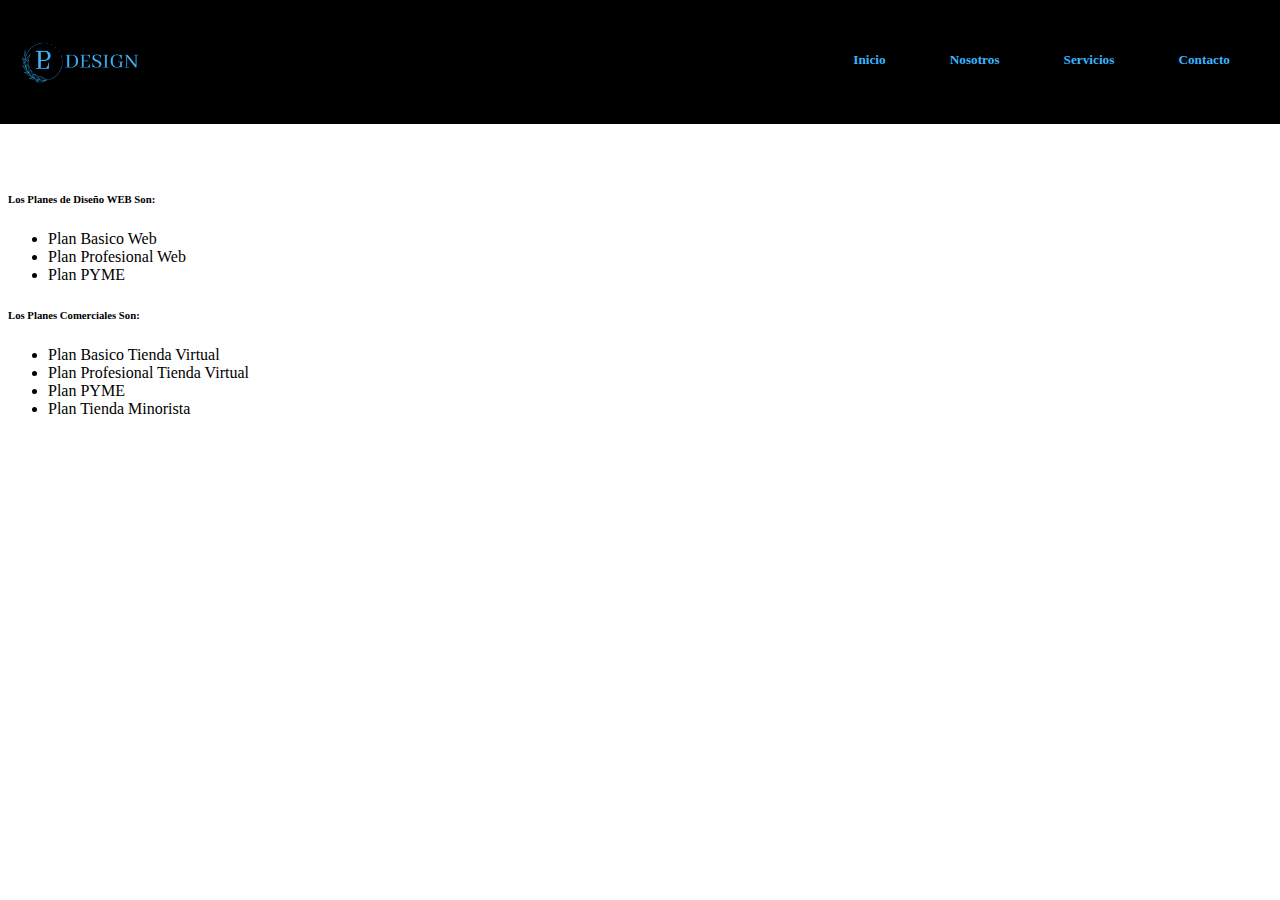
<file: indexo.html>
<!DOCTYPE html>
<html lang="en">
<head>
<meta charset="UTF-8">
<meta name="viewport" content="width=device-width, initial-scale=1.0" >
<meta http-equiv="X-UA-Compatible" content="IE-edge">
<title> LP Designs </title>
<link href="Styles.css" rel="stylesheet">
<link href="https://cdn.jsdelivr.net/npm/bootstrap@5.2.0/dist/css/bootstrap.min.css" rel="stylesheet" integrity="sha384-gH2yIJqKdNHPEq0n4Mqa/HGKIhSkIHeL5AyhkYV8i59U5AR6csBvApHHNl/vI1Bx" crossorigin="anonymous">
</head>	
<body>
<header>

<div href="#" class="logo" role="button">
    <img src="Design (1).png" alt="Logo de la compañia">
    <div class="nombre-empresa"><h2></h2></div>
    </h2>
</div>

<nav>
    <ul>
        <li>
            <div href="#" class="btn-neon1">
            <span id="span1"></span>
            <span id="span2"></span>
            <span id="span3"></span>
            <span id="span4"></span>
            <h5>Inicio</h5>
        <div>
        </li>
        <li>
            <div href="#" class="btn-neon2">
                <span id="span5"></span>
                <span id="span6"></span>
                <span id="span7"></span>
                <span id="span8"></span>
                <h5>Nosotros</h5>
            </div>
        </li>
        <li>
            <div href="#" class="btn-neon3">
                <span id="span9"></span>
                <span id="span10"></span>
                <span id="span11"></span>
                <span id="span12"></span>
                <h5>Servicios</h5>
            </div>
        </li>
        <li>
            <div href="#" class="btn-neon4">
                <span id="span13"></span>
                <span id="span14"></span>
                <span id="span15"></span>
                <span id="span16"></span>
                <h5>Contacto</h5>
            </div>
        </li>
    </ul>
</nav>
</header>
<main class="main">
<div class="container">
<h6>Los Planes de Diseño WEB Son:</h6>
<ul>
<li>Plan Basico Web</li>
<li>Plan Profesional Web</li>
<li>Plan PYME</li>
</ul>
<h6>Los Planes Comerciales Son:</h6>
<ul>
<li>Plan Basico Tienda Virtual</li>
<li>Plan Profesional Tienda Virtual</li>
<li>Plan PYME</li>
<li>Plan Tienda Minorista</li>
</ul>
<p></p>
</div>
</main>
</body>
</html>
</file>
<file: Styles.css>
*{
    box-sizing:border-box;
    }
    main{
    padding-top: 10rem;
    }
    header{
        display: flex;
        min-height: 60px;
        background-color: rgb(0, 0, 0);
        color: white;
        justify-content: space-between;
        align-items: center;
        padding:20px;
    position:fixed;
    left:0;
    top:0;
    right:0;
    }
    h5{
        color: #38b6ff;
        font-family:Abhaya Libre Regular;
    }
    .logo{
        display: flex;
        align-items: center;
    }
    .logo img{
        height: 70px;
        margin-right: 10px;
    }
    .btn-neon1{
        position: relative;
        display: inline-block;
        align-items: center;
        padding: 10px 30px;
        transition: 0.2s;
        overflow: hidden;
    }
    .btn-neon1:hover{
        background: #000000;
        box-shadow: 0 0 10px #b40000, 0 0 30px #b40000, 0 0 70px #b40000;
        transition-delay: 1s;
    }
   .btn-neon1 span{
        position: absolute;
        display: block;
    }
    .btn-neon2{
        position: relative;
        display: inline-block;
        align-items: center;
        padding: 10px 30px;
        transition: 0.2s;
        overflow: hidden;
    }
    .btn-neon2:hover{
        background: #000000;
        box-shadow: 0 0 10px #4400ff, 0 0 30px #4400ff, 0 0 70px #4400ff;
        transition-delay: 1s;
    }
   .btn-neon2 span{
        position: absolute;
        display: block;
    }
    .btn-neon3{
        position: relative;
        display: inline-block;
        align-items: center;
        padding: 10px 30px;
        transition: 0.2s;
        overflow: hidden;
    }
    .btn-neon3:hover{
        background: #000000;
        box-shadow: 0 0 10px #00ff0d, 0 0 30px #00ff0d, 0 0 70px #00ff0d;
        transition-delay: 1s;
    }
   .btn-neon3 span{
        position: absolute;
        display: block;
    }
    .btn-neon4{
        position: relative;
        display: inline-block;
        align-items: center;
        padding: 10px 30px;
        transition: 0.2s;
        overflow: hidden;
    }
    .btn-neon4:hover{
        background: #000000;
        box-shadow: 0 0 10px #ff48c8, 0 0 30px #ff48c8, 0 0 70px #ff48c8;
        transition-delay: 1s;
    }
   .btn-neon4 span{
        position: absolute;
        display: block;
    }
    #span1{
        top: 0;
        left: -100%;
        width: 100%;
        height: 2px;
        background: linear-gradient(90deg, transparent,#b40000);
     }
     .btn-neon1:hover #span1{
        left: 100%;
        transition: 1s;
    }
     #span3{
        bottom: 0;
        right: -100%;
        width: 100%;
        height: 2px;
        background: linear-gradient(270deg, transparent,#b40000);
    }
     .btn-neon1:hover #span3{
        right: 100%;
        transition: 1s;
        transition-delay: 0.5s;
    }
    #span2{
        top: -100%;
        right: 0;
        width: 2px;
        height: 100%;
        background: linear-gradient(180deg,transparent,#b40000);
    }
    .btn-neon1:hover #span2{
        top: 100%;
        transition: 1s;
        transition-delay: 0.25s;
    }
    #span4{
        bottom: -100%;
        left: 0;
        width: 2px;
        height: 100%;
        background: linear-gradient(360deg,transparent,#b40000);
    }
    .btn-neon1:hover #span4{
        bottom: 100%;
        transition: 1s;
        transition-delay: 0.75s;
    }
    #span5{
        top: 0;
        left: -100%;
        width: 100%;
        height: 2px;
        background: linear-gradient(90deg, transparent,#4400ff);
     }
     .btn-neon2:hover #span5{
        left: 100%;
        transition: 1s;
    }
     #span7{
        bottom: 0;
        right: -100%;
        width: 100%;
        height: 2px;
        background: linear-gradient(270deg, transparent,#4400ff);
    }
     .btn-neon2:hover #span7{
        right: 100%;
        transition: 1s;
        transition-delay: 0.5s;
    }
    #span6{
        top: -100%;
        right: 0;
        width: 2px;
        height: 100%;
        background: linear-gradient(180deg,transparent,#4400ff);
    }
    .btn-neon2:hover #span6{
        top: 100%;
        transition: 1s;
        transition-delay: 0.25s;
    }
    #span8{
        bottom: -100%;
        left: 0;
        width: 2px;
        height: 100%;
        background: linear-gradient(360deg,transparent,#4400ff);
    }
    .btn-neon2:hover #span8{
        bottom: 100%;
        transition: 1s;
        transition-delay: 0.75s;
    }
    #span9{
        top: 0;
        left: -100%;
        width: 100%;
        height: 2px;
        background: linear-gradient(90deg, transparent,#00ff0d);
     }
     .btn-neon3:hover #span9{
        left: 100%;
        transition: 1s;
    }
     #span11{
        bottom: 0;
        right: -100%;
        width: 100%;
        height: 2px;
        background: linear-gradient(270deg, transparent,#00ff0d);
    }
     .btn-neon3:hover #span11{
        right: 100%;
        transition: 1s;
        transition-delay: 0.5s;
    }
    #span10{
        top: -100%;
        right: 0;
        width: 2px;
        height: 100%;
        background: linear-gradient(180deg,transparent,#00ff0d);
    }
    .btn-neon3:hover #span10{
        top: 100%;
        transition: 1s;
        transition-delay: 0.25s;
    }
    #span12{
        bottom: -100%;
        left: 0;
        width: 2px;
        height: 100%;
        background: linear-gradient(360deg,transparent,#00ff0d);
    }
    .btn-neon3:hover #span12{
        bottom: 100%;
        transition: 1s;
        transition-delay: 0.75s;
    }
    #span13{
        top: 0;
        left: -100%;
        width: 100%;
        height: 2px;
        background: linear-gradient(90deg, transparent,#ff48c8);
     }
     .btn-neon4:hover #span13{
        left: 100%;
        transition: 1s;
    }
     #span15{
        bottom: 0;
        right: -100%;
        width: 100%;
        height: 2px;
        background: linear-gradient(270deg, transparent,#ff48c8);
    }
     .btn-neon4:hover #span15{
        right: 100%;
        transition: 1s;
        transition-delay: 0.5s;
    }
    #span14{
        top: -100%;
        right: 0;
        width: 2px;
        height: 100%;
        background: linear-gradient(180deg,transparent,#ff48c8);
    }
    .btn-neon4:hover #span14{
        top: 100%;
        transition: 1s;
        transition-delay: 0.25s;
    }
    #span16{
        bottom: -100%;
        left: 0;
        width: 2px;
        height: 100%;
        background: linear-gradient(360deg,transparent,#ff48c8);
    }
    .btn-neon4:hover #span16{
        bottom: 100%;
        transition: 1s;
        transition-delay: 0.75s;
    }
    nav a{
        font-weight: 600;
        padding-right: 10px;
    }
    nav ul{
        list-style: none;
        margin: 0;
        padding: 0;
    }
    nav ul li{
        display: inline-block;
    }
    nav ul li a{
        display: block;
        padding: 0.5rem 1rem;
    }
    @media (max-width:900px){
        header{
            flex-direction: column;
        }
        nav{
            padding: 8px;
        }
        body{
            padding-top: 2rem;
        }
    }
    @media(max-width:627px){
        header{
            font-size: smaller;
        }
    }
    @media(max-width:574px){
        header{
            padding: 10px 5px;
        }

    }
    @media(max-width:544px){
        header{
            font-size: 10px;
            padding-bottom: 5px;
        }

    }
    @media(max-width:475px){
    header{font-size:7px;}
    }
</file>
